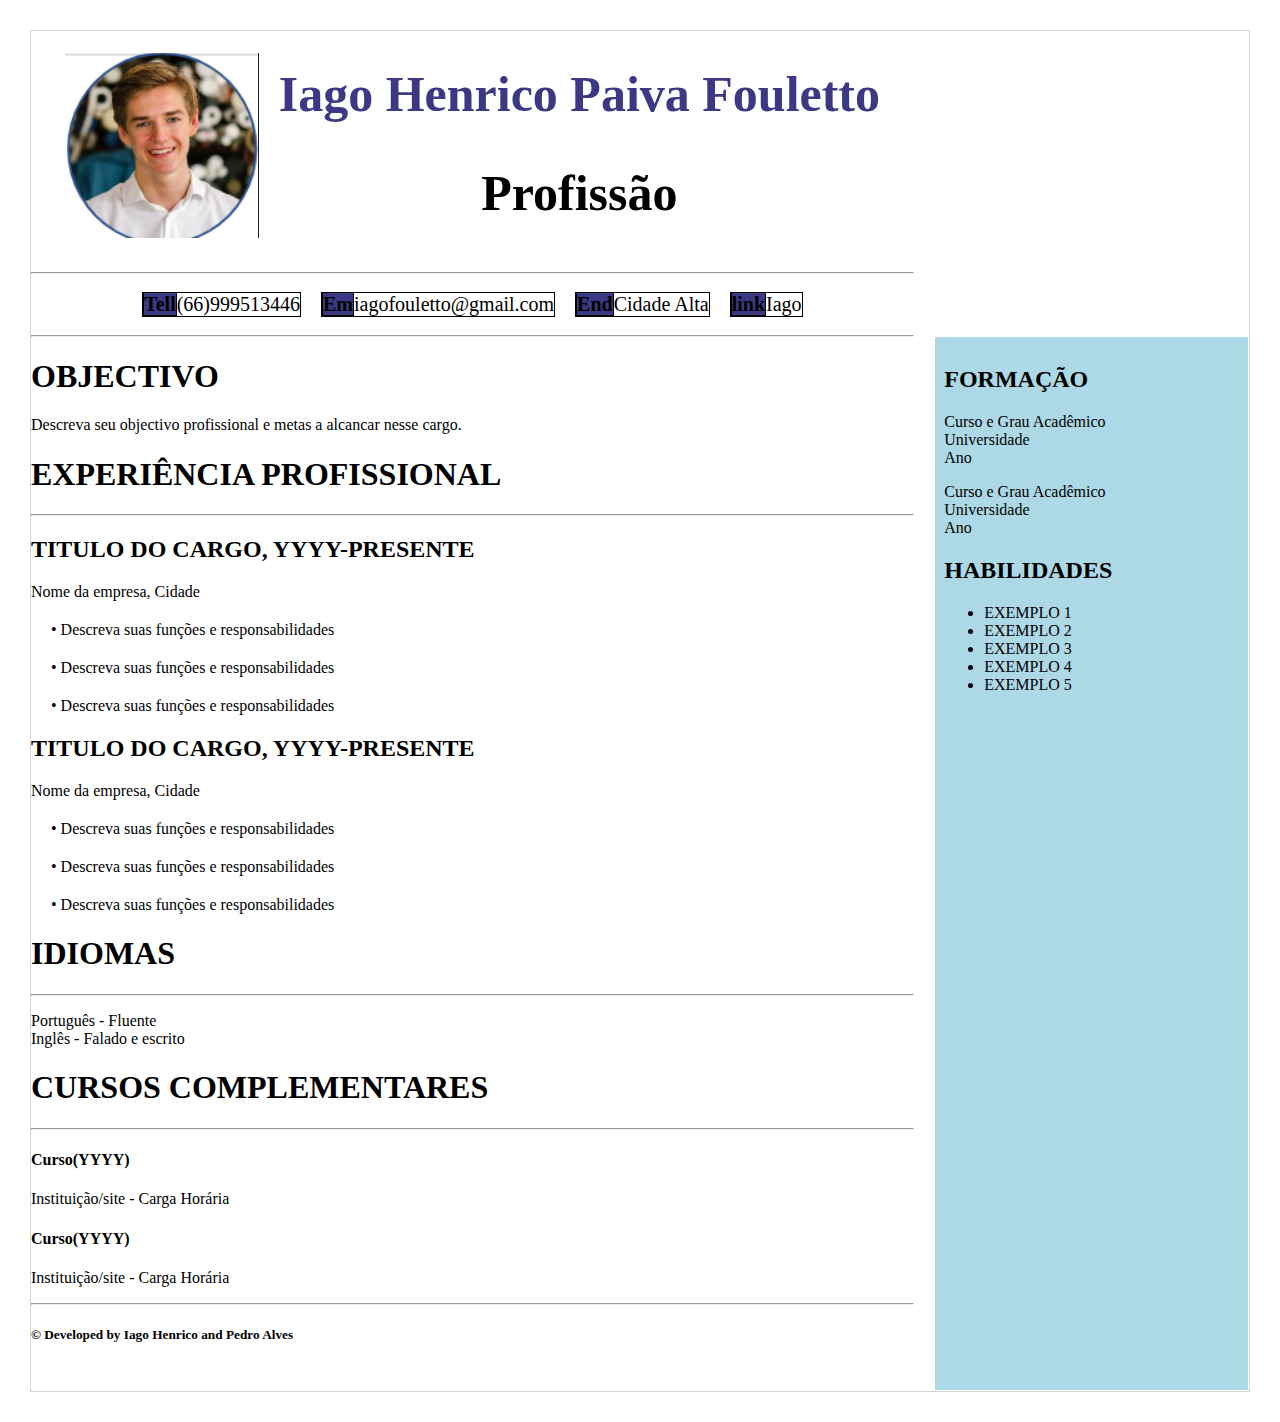
<file: index.html>
<!DOCTYPE html>
<html lang="pt">
<head>
    <meta charset="UTF-8">
    <meta name="viewport" content="width=device-width, initial-scale=1.0">
    <link rel="stylesheet" href="src/style.css" />
    <title>Curriculum Vitae</title>
</head>
<body>
    <div id="container">
        <div id="main-content">
            <div id="superior">
                <div class="header-flex">
                    <div class="imagem">
                        <img src="image/Captura de tela 2024-07-05 093957.png" alt="#">
                    </div>
                    <div class="titulo-container">
                        <h1 id="titulo">Iago Henrico Paiva Fouletto</h1>
                        <h2 id="titulo2">Profissão</h2>
                    </div>
                </div>
                <hr>
                <div class="dados">
                    <div class="div1"><strong id="informacoes">Tell</strong>(66)999513446</div>
                    <div class="div1"><strong id="informacoes">Em</strong>iagofouletto@gmail.com</div>
                    <div class="div1"><strong id="informacoes">End</strong>Cidade Alta</div>
                    <div class="div1"><strong id="informacoes">link</strong>Iago</div>
                </div>
            </div>
            <hr>
            <h1>OBJECTIVO</h1>
            <p>Descreva seu objectivo profissional e metas a alcancar nesse cargo.</p>
            <h1>EXPERIÊNCIA PROFISSIONAL</h1>
            <hr>
            <h2>TITULO DO CARGO, YYYY-PRESENTE</h2>
            <p>Nome da empresa, Cidade</p>
            <div class="ponto">• Descreva suas funções e responsabilidades</div>
            <div class="ponto">• Descreva suas funções e responsabilidades</div>
            <div class="ponto">• Descreva suas funções e responsabilidades</div>
            <h2>TITULO DO CARGO, YYYY-PRESENTE</h2>
            <p>Nome da empresa, Cidade</p>
            <div class="ponto">• Descreva suas funções e responsabilidades</div>
            <div class="ponto">• Descreva suas funções e responsabilidades</div>
            <div class="ponto">• Descreva suas funções e responsabilidades</div>
            <h1>IDIOMAS</h1>
            <hr>
            <p>Português - Fluente <br> Inglês - Falado e escrito</p>
            <h1>CURSOS COMPLEMENTARES</h1>
            <hr>
            <h4>Curso(YYYY)</h4>
            <p>Instituição/site - Carga Horária</p>
            <h4>Curso(YYYY)</h4>
            <p>Instituição/site - Carga Horária</p>
            <hr>
            <h5> &copy; Developed by Iago Henrico and Pedro Alves</h5>
        </div>
        <div id="sidebar">
            <h2>FORMAÇÃO</h2>
            <p>Curso e Grau Acadêmico <br> Universidade <br> Ano</p>
            <p>Curso e Grau Acadêmico <br> Universidade <br> Ano</p>
            <h2>HABILIDADES</h2>
            <ul>
                <li>EXEMPLO 1</li>
                <li>EXEMPLO 2</li>
                <li>EXEMPLO 3</li>
                <li>EXEMPLO 4</li>
                <li>EXEMPLO 5</li>
            </ul>
        </div>
    </div>
</body>
</html>
</file>
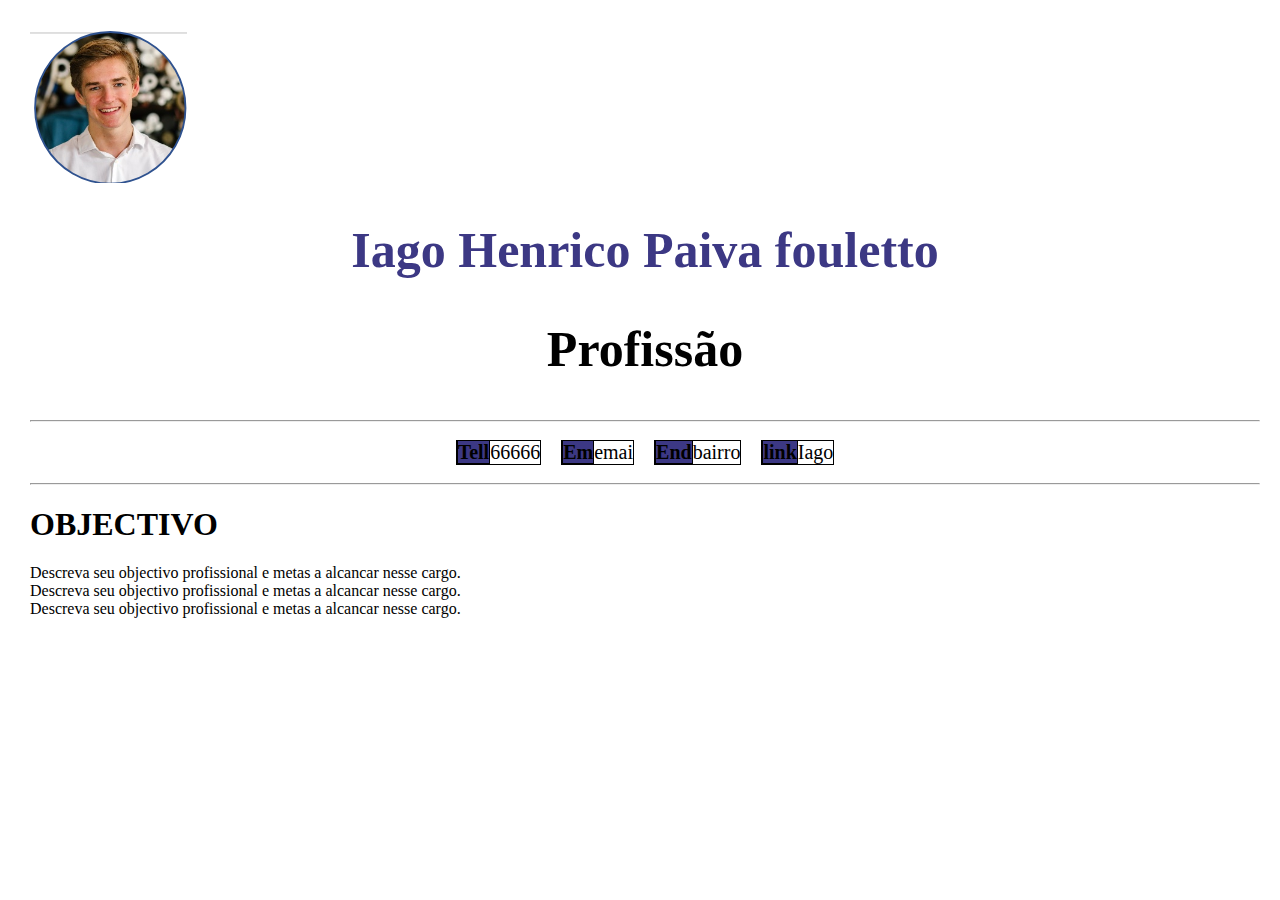
<file: curriculum/index.html>
<!DOCTYPE html>
<html lang="pt">
<head>
    <meta charset="UTF-8">
    <meta name="viewport" content="width=device-width, initial-scale=1.0">
    <link rel="stylesheet" href="./css/style.css" />
    <title>Curriculum Vitae</title>
</head>
<body>
<section class="grup1">
    <div class="imagem"><img src="imagem/Captura de tela 2024-06-28 100212.png" alt="#"></div>
   
    <h1 id="titulo">Iago Henrico Paiva fouletto</h1>
    <h2 id="titulo2">Profissão</h2>
    <hr> 
    <div class="dados">
        <div class="div1"><strong id="telefone">Tell</strong>66666</div>
        <div class="div1"><strong id="telefone">Em</strong>emai</div>
        <div class="div1"><strong id="telefone">End</strong>bairro</div>
        <div class="div1"><strong id="telefone">link</strong>Iago</div>
    </div>
        
            <hr>
            <h1> OBJECTIVO </h1>
            
            <p>
                Descreva seu objectivo profissional e metas a alcancar nesse cargo.<br>
                Descreva seu objectivo profissional e metas a alcancar nesse cargo.<br>
                Descreva seu objectivo profissional e metas a alcancar nesse cargo.
                </p>
    </div>
    
</section>
</body>
</html>
</file>
<file: src/style.css>
body {
    margin: 30px;
    border: 1px solid lightgrey;
}

#container {
    display: flex;
    flex-wrap: wrap;
}

#main-content {
    flex: 3;
    margin-right: 20px;
}

#sidebar {
    flex: 1;
    background-color: lightblue;
    padding: 9.5px;
    border: 1px solid #ffffff;
    align-self: flex-start; /* Alinha a barra lateral ao início do container */
    margin-top: 305px; /* Adiciona uma margem superior para alinhar com "OBJECTIVO" */
    min-height: 1034px; /* Define uma altura mínima para o fundo azul */
}


.header-flex {
    display: flex;
    align-items: center;
    justify-content: center;
}

.imagem {
    margin-right: 20px;
}

.titulo-container {
    text-align: center;
}

#titulo {
    color: rgb(60, 56, 132);
    font-size: 50px;
    font-family: Copperplate;
}

#titulo2 {
    color: rgb(0, 0, 0);
    font-size: 50px;
}

#informacoes {
    background-color: rgb(60, 56, 132);
    border: solid black 0.5px;
}

.dados {
    display: flex;
    flex-direction: row;
    justify-content: center;
}

.div1 {
    margin: 10px;
    border: solid black 0.5px;
    font-size: 20px;
}

.ponto {
    margin: 20px;
}
</file>
<file: curriculum/css/style.css>
#titulo {
    color: rgb(60, 56, 132);
    text-align: center;
    font-size: 50px;
    font-family: Copperplate;
}

#titulo2 {
    color: rgb(0, 0, 0);
    text-align: center;
    font-size: 50px;
}
#telefone {
    background-color: rgb(60, 56, 132);
    border: solid black 0.5px;
}

.dados {
    display: flex;
    flex-direction: row;
    justify-content: center;
}

.div1 {
    margin: 10px;
    border: solid black 0.5px;
    font-size: 20px;
}

body {
    margin-top: 30px;
    margin-left: 30px;
    margin-right: 20px;
    margin-bottom: 20px;

    margin-top: 1px solid lightgrey;
    margin-left: 1px solid lightgrey;
    margin-right: 1px solid lightgrey;
    margin-bottom: 1px solid lightgrey;
}
</file>
